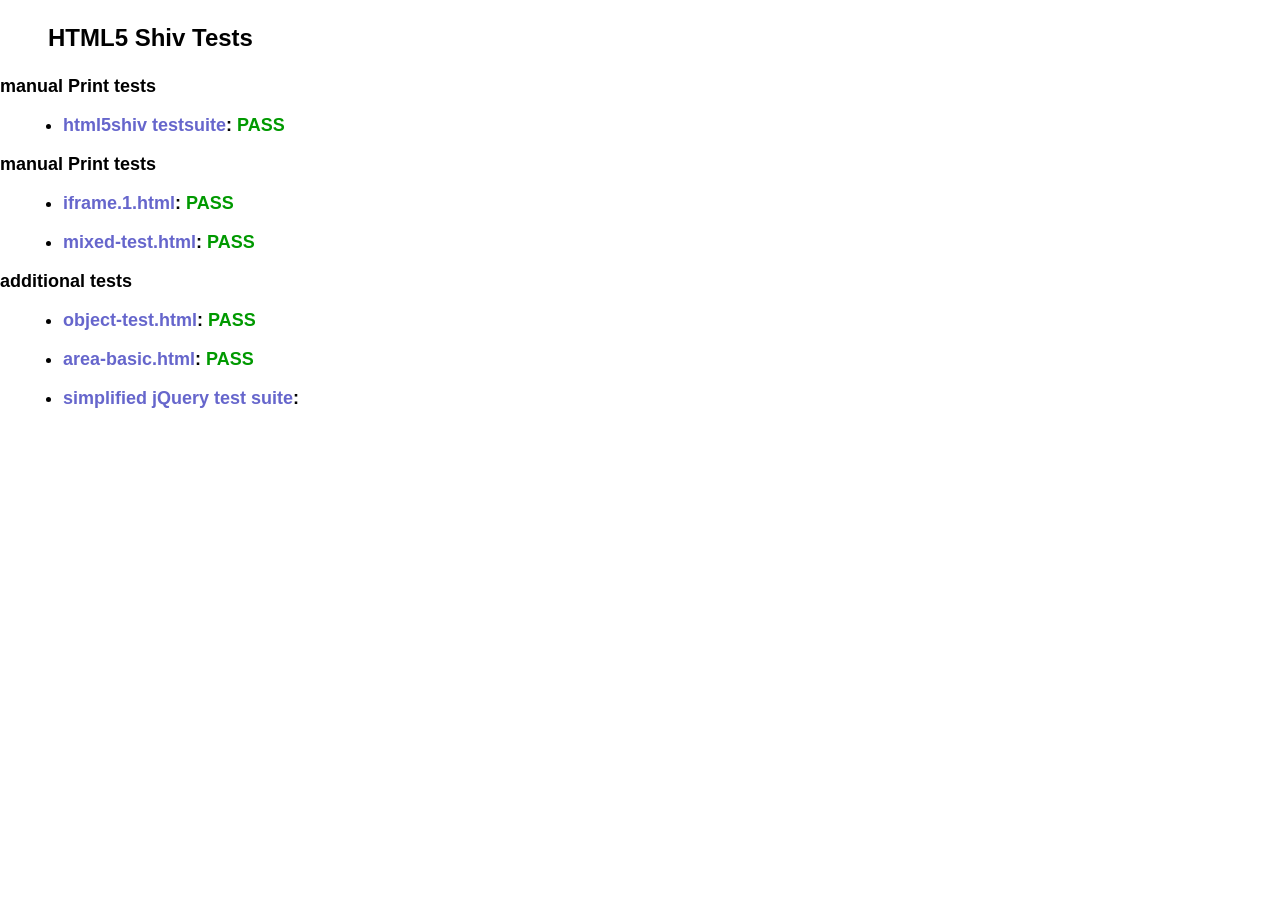
<file: ie/html5shiv/test/index.html>
<!doctype html>
<html>
	<head>
		<meta charset="utf-8">
		<title>IE&lt;9 HTML5 Shiv Tests</title>
		<link rel="stylesheet" href="style.css">
		<script src="../src/html5shiv-printshiv.js"></script>
	</head>
	<body>
		<h1>
			HTML5 Shiv Tests
		</h1>
		<h2>manual Print tests</h2>
		<ul>
			<li>
				<a href="html5shiv.html">html5shiv testsuite</a>: <span class="pass">PASS</span>
			</li>
			
		</ul>
		<h2>manual Print tests</h2>
		<ul>
			<li>
				<a href="iframe.1.html">iframe.1.html</a>: <span class="pass">PASS</span>
			</li>
			<li>
				<a href="mixed-test.html">mixed-test.html</a>: <span class="pass">PASS</span>
			</li>
			
		</ul>
		<h2>additional tests</h2>
		<ul>
			
			<li>
				<a href="object-test.html">object-test.html</a>: <span class="pass">PASS</span>
			</li>
			
			<li>
				<a href="highcharts/area-basic.html">area-basic.html</a>: <span class="pass">PASS</span>
			</li>
			<li>
				<a href="jquery-1.7.1/index.html">simplified jQuery test suite</a>:
			</li>
		</ul>
	<body>
</html>
</file>
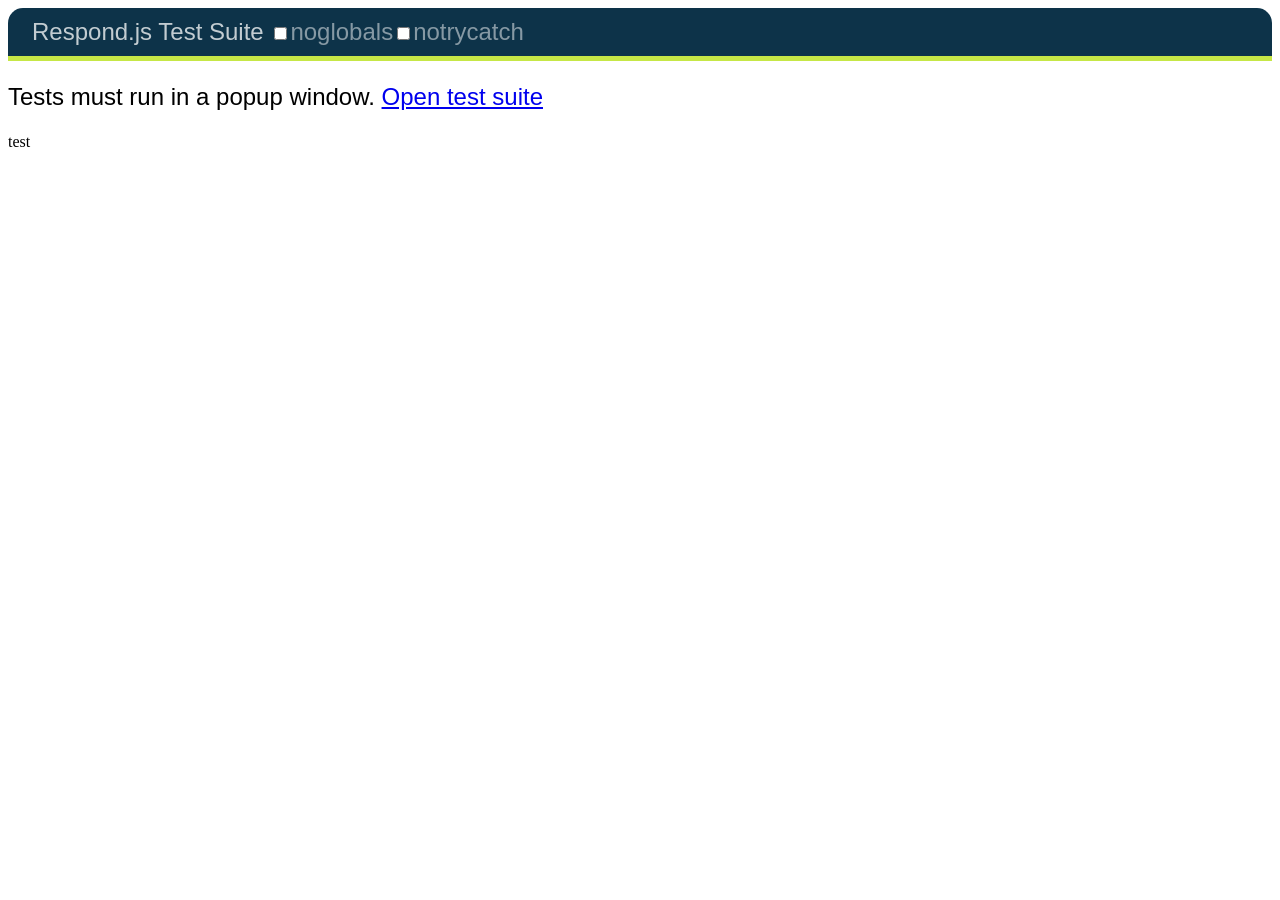
<file: ie/respond/test/unit/index.html>
<!DOCTYPE html>
<html>
<head>
	<meta charset="utf-8" />
	<title>Respond.js Test Suite</title>
	<link rel="stylesheet" href="qunit/qunit.css" media="screen">
	<script src="qunit/qunit.js"></script>
	<link href="test.css" rel="stylesheet" />
	<link href="test2.css" media="screen and (min-width: 950px)" rel="stylesheet" />
	<link href="test3.css" media="screen and (min-width: 68.75em)" rel="stylesheet" />
	<script src="../../dest/respond.src.js"></script>
	<script src="tests.js"></script>

</head>
<body>
	<h1 id="qunit-header">Respond.js Test Suite</h1>
	<h2 id="qunit-banner"></h2>
	<div id="qunit-testrunner-toolbar"></div>
	<h2 id="qunit-userAgent"></h2>
	<ol id="qunit-tests"></ol>
	
	<!-- tests must run in new window -->
	<div id="launcher"></div>
	
	<!-- elem for applying css via queries -->
	<div id="testelem" class="foo">test</div>
	
</body>
</html>
</file>
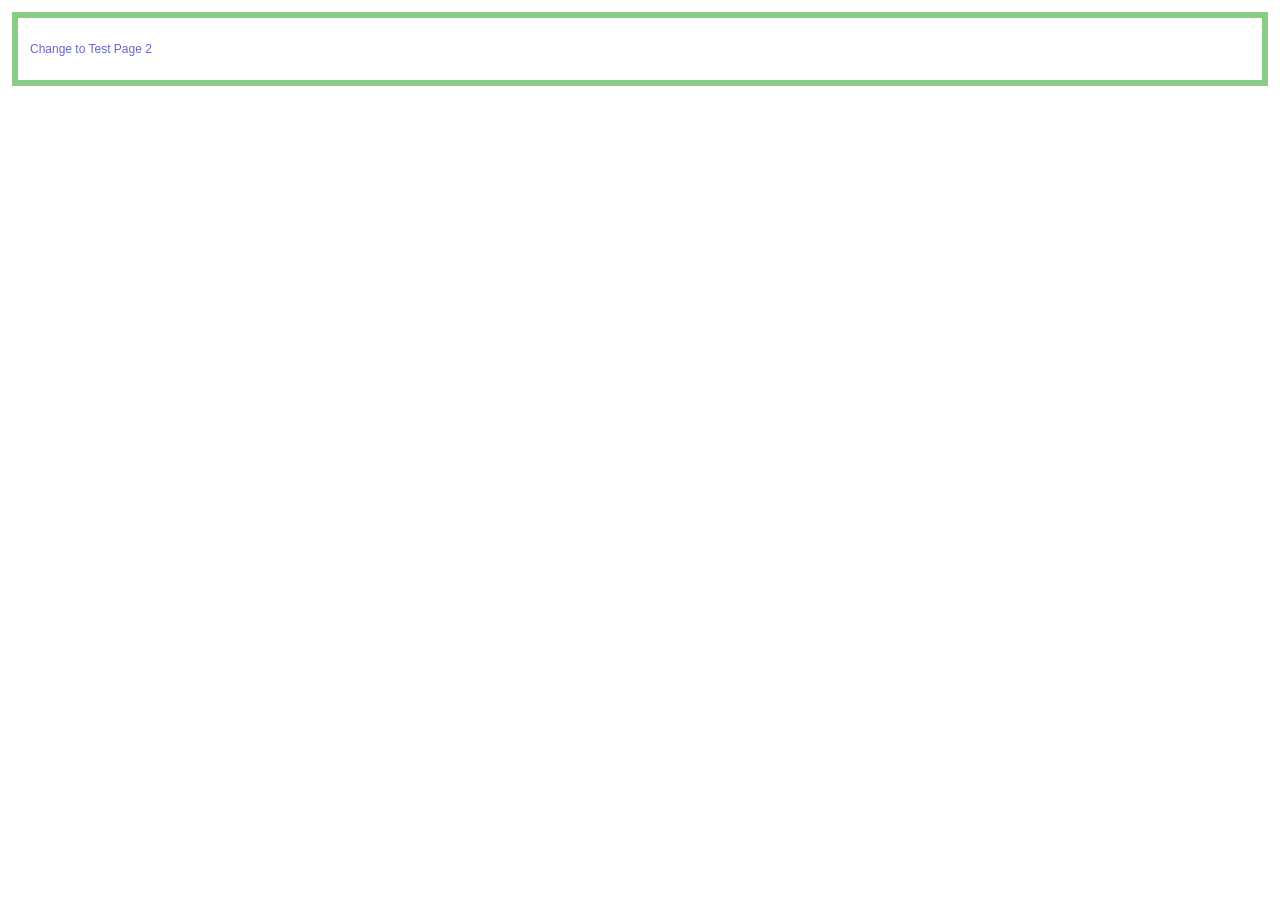
<file: ie/html5shiv/test/iframe.1-1.html>
<!doctype html>
<html>
	<head>
		<meta charset="utf-8">
		<title>Test 1</title>
		<link rel="stylesheet" href="style.css">
		<script src="../src/html5shiv-printshiv.js"></script>
	</head>
	<body>
		<section>
			<p><a href="iframe.1-2.html">Change to Test Page 2</a></p>
		</section>
	</body>
</html>
</file>
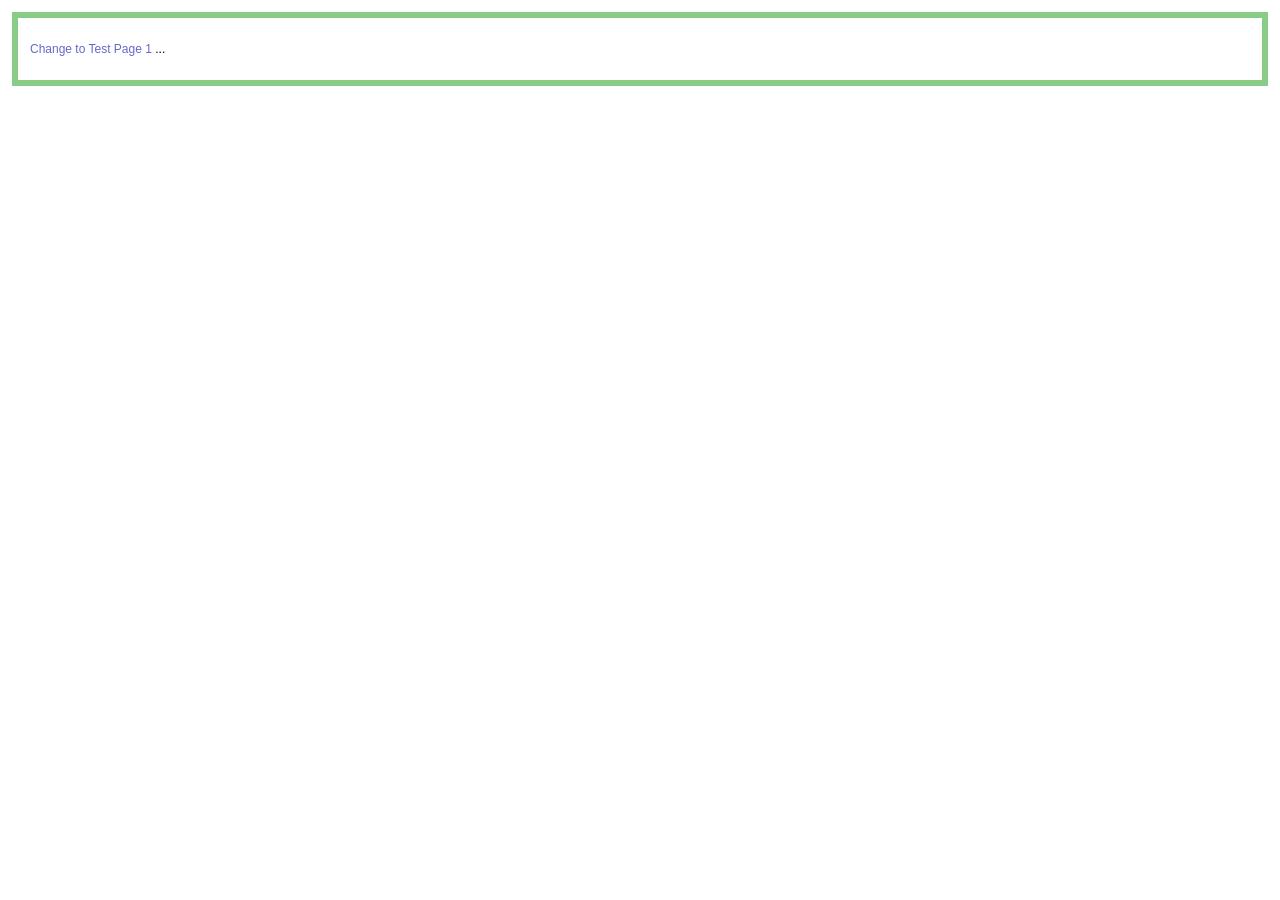
<file: ie/html5shiv/test/iframe.1-2.html>
<!doctype html>
<html>
	<head>
		<meta charset="utf-8">
		<title>Test 2</title>
		<link rel="stylesheet" href="style.css">
		<script src="../src/html5shiv-printshiv.js"></script>
	<body>
		<section>
			<p><a href="iframe.1-1.html">Change to Test Page 1</a> <span contenteditable>...</span></p>
		</section>
	</body>
</html>
</file>
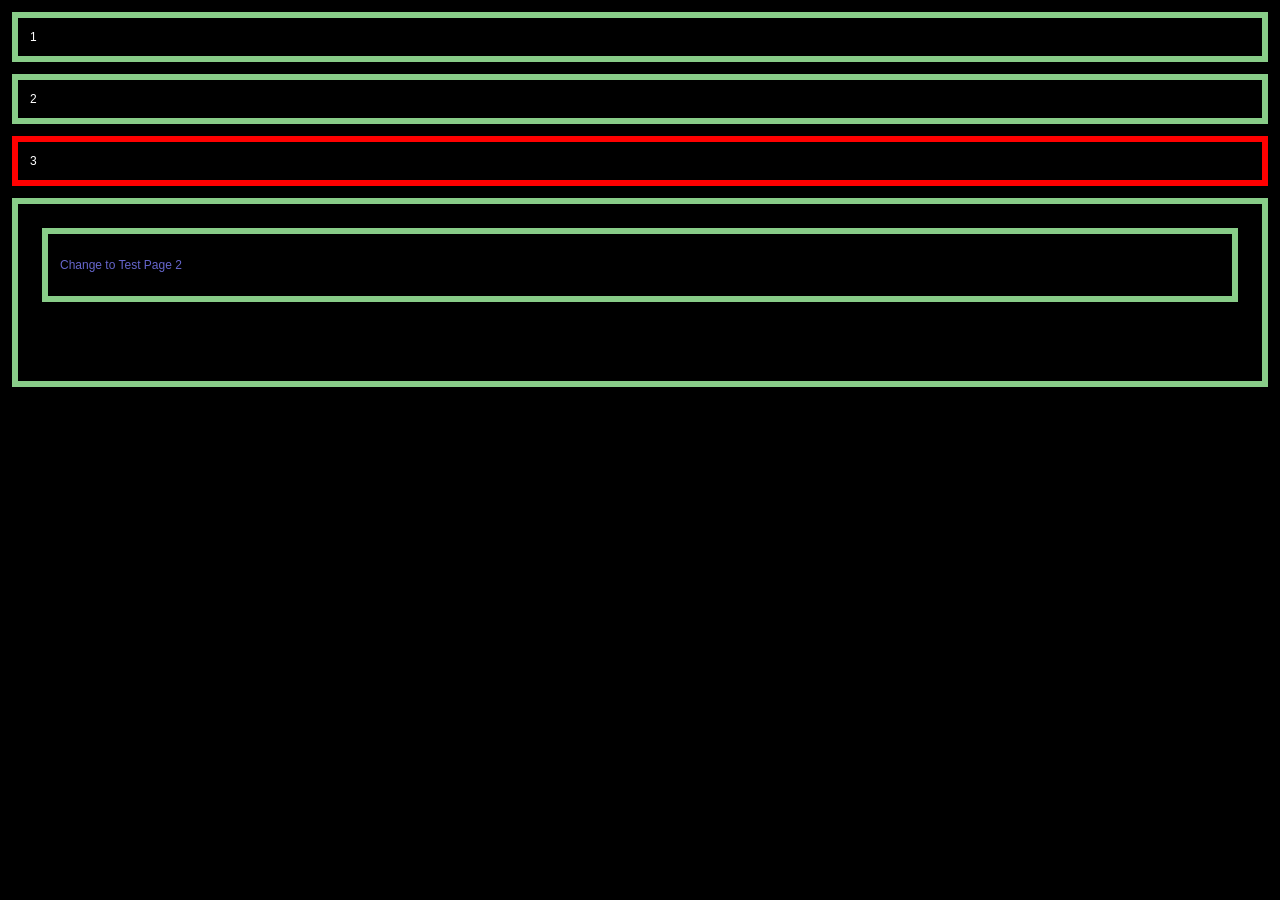
<file: ie/html5shiv/test/iframe.1.html>
<!doctype html>
<html>
	<head>
		<meta charset="utf-8">
		<title>HTML5Shiv</title>
		<link rel="stylesheet" href="style.css">
		<style>
			body {
				color: #fff;
				background: url(data/body-crash.jpg);
			}
		</style>
		<script src="../src/html5shiv-printshiv.js"></script>
		<script src="//use.typekit.com/fbz1vwc.js"></script>
		<script>
			Typekit.load();
		</script>
	</head>
	<body>
		<section>1</section>
		<section>2</section>
		<section style="border-color: red;">3</section>
		<section>
			<iframe src="iframe.1-1.html" style="width:100%;height:100%;" frameborder="0"></iframe>
		</section>
	</body>
</html>
</file>
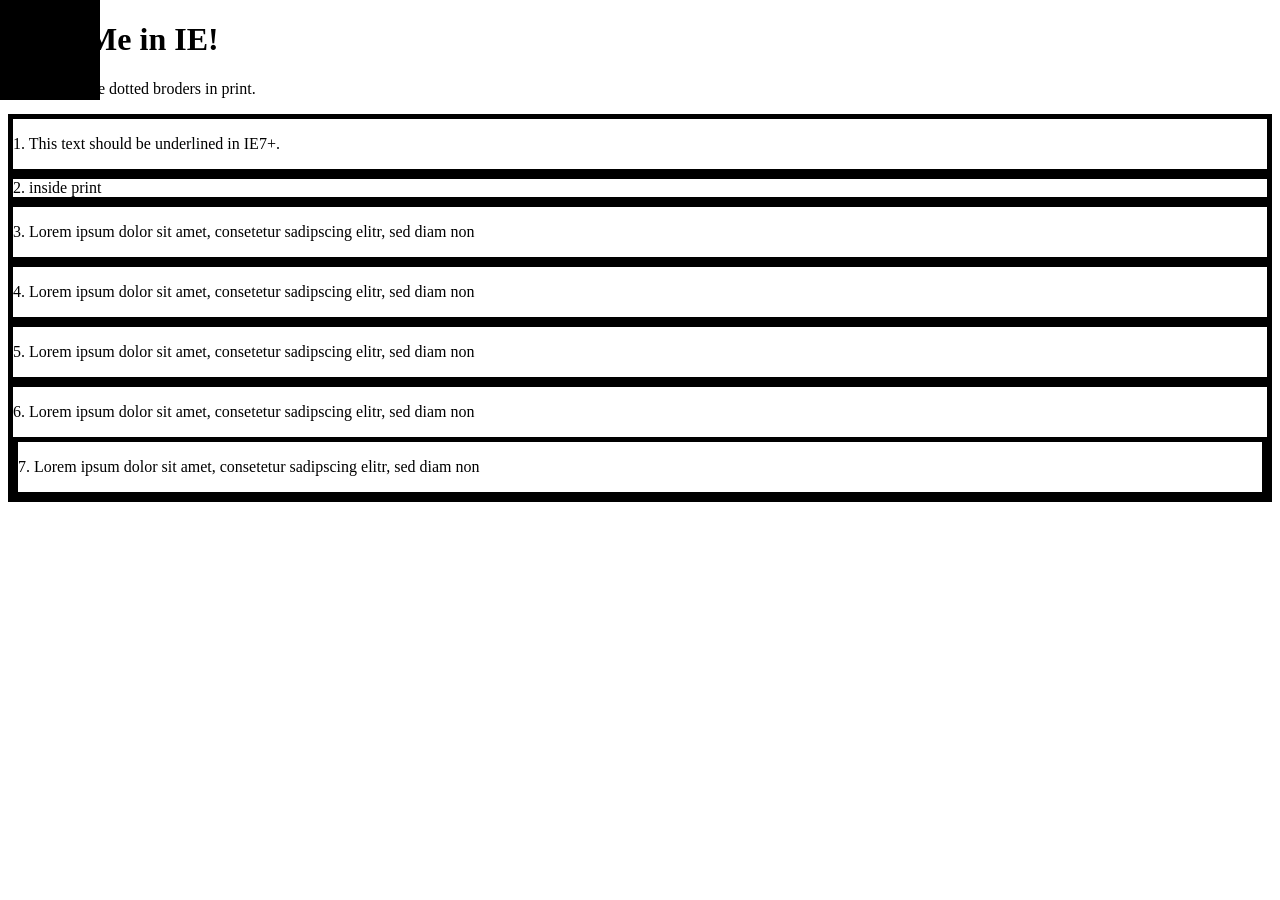
<file: ie/html5shiv/test/mixed-test.html>
<!doctype html>
<html>
	<head>
		<meta charset="utf-8">
		<title>IEPP Test Suite</title>
		<link rel="stylesheet" href="data/inline-mixed-media.css">
		<link rel="stylesheet" href="data/inline-print-media.css">
		<link rel="stylesheet" href="data/print.css" media="print">
		<link rel="stylesheet" href="data/screen.css" media="screen, projection">
		<link rel="stylesheet" href="data/print-styles.css" media="print">
		<style>
			body {
				background: url(data/body-crash.jpg) no-repeat;
			}
		</style>
		<style>
			form {
				margin: 0;
			}
			article#inline-print {
				border: 5px solid #000;
			}
			section div article {
				border: 5px solid #000;
			}
			section[data-article="article"] {
				border: 5px solid #000;
			}
		</style>
		<style media="print">
			article#inline-print {
				border: 5px dotted #000;
			}
			section div article {
				border: 5px dotted #000;
			}
			section[data-article="article"] {
				border: 5px dotted #000;
			}
			p+article {
				text-decoration: underline;
			}
		</style>
		<script src="../src/html5shiv-printshiv.js"></script>
		
		<script src="//use.typekit.com/fbz1vwc.js"></script>
		<script>
			Typekit.load();
		</script>
	</head>
	<body id="print-body-id" class="print-body-class">
		<h1>
			Print Me in IE!
		</h1>
		<p>You should see dotted broders in print.</p>
		<article class="inline-mixed-media">
			<p>
				1. This text should be underlined in IE7+.
			</p>
		</article>
		<article class="inline-print-media">
			<form action="/test/ test">
				<div class="inside-of-form">2. inside print</div>
			</form>
		</article>
		<article class="print">
			<p>
				3. Lorem ipsum dolor sit amet, consetetur sadipscing elitr,  sed diam non
			</p>
		</article>
		<div class="print-styles">
			<article>
				<p>
					4. Lorem ipsum dolor sit amet, consetetur sadipscing elitr,  sed diam non
				</p>
			</article>
		</div>
		<article class="print-styles-print">
			<p>
				5. Lorem ipsum dolor sit amet, consetetur sadipscing elitr,  sed diam non
			</p>
		</article>
		<section>
			<div data-article="article">
				<article>
					<p>
						6. Lorem ipsum dolor sit amet, consetetur sadipscing elitr,  sed diam non
					</p>

					<section data-article="article">
						<p>
							7. Lorem ipsum dolor sit amet, consetetur sadipscing elitr,  sed diam non
						</p>
					</section>
				</article>
			</div>
		</section>
	</body>
</html>
</file>
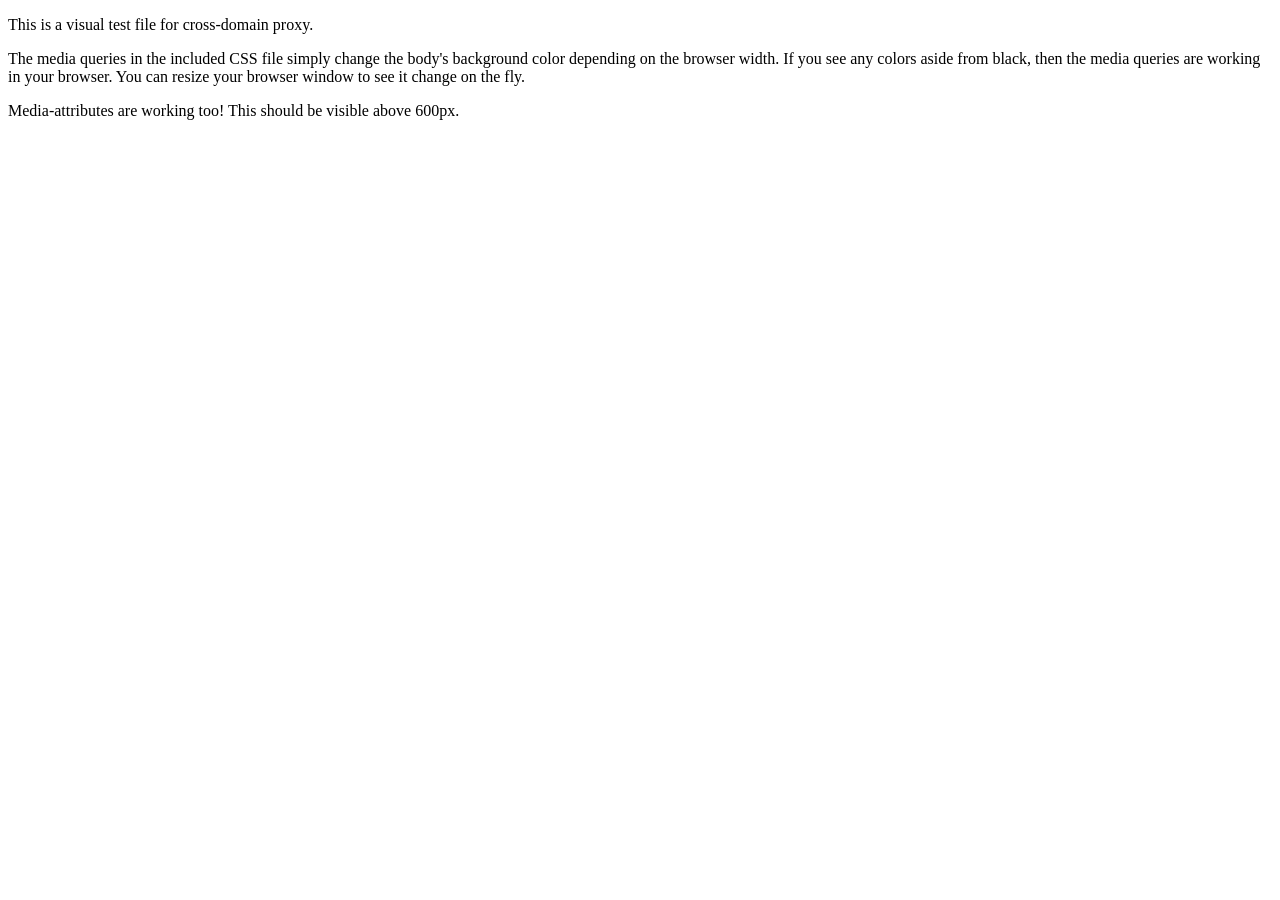
<file: ie/respond/cross-domain/example.html>
<!DOCTYPE html>
<html>
<head>
	<meta charset="utf-8" />
	<title>Respond JS Test Page</title>
	<link href="https://rawgithub.com/scottjehl/Respond/master/test/test.css" rel="stylesheet"/>
	<link href="https://rawgithub.com/scottjehl/Respond/master/test/test2.css" media="screen and (min-width: 600px)" rel="stylesheet"/>
	<script src="../dest/respond.src.js"></script>
	
	<!-- Respond.js proxy on external server -->
	<link href="https://rawgithub.com/scottjehl/Respond/master/cross-domain/respond-proxy.html" id="respond-proxy" rel="respond-proxy" />
	<link href="respond.proxy.gif" id="respond-redirect" rel="respond-redirect" />
	<script src="respond.proxy.js"></script>
</head> 
<body>
	<p>This is a visual test file for cross-domain proxy.</p>

	<p>The media queries in the included CSS file simply change the body's background color depending on the browser width. If you see any colors aside from black, then the media queries are working in your browser. You can resize your browser window to see it change on the fly.</p>


	<p id="attribute-test">Media-attributes are working too! This should be visible above 600px.</p>

</body>
</html>
</file>
<file: ie/html5shiv/test/style.css>
@import url(style.all.css);
@import url(style.print.css);
</file>
<file: ie/respond/test/unit/test.css>
.launcher #qunit-testrunner-toolbar,
.launcher #qunit-userAgent,
.launcher #qunit-tests,
.launcher #qunit-testresult {
	display: none;
}
.launcher #launcher {

	font: 1.5em/1 bold Helvetica, sans-serif;
}

#testelem {
	width: 50px;
	overflow: hidden;
	display: block;
}

/* a style like this should never apply in IE. If it does, tests will fail */
@media screen and (view-mode: minimized) {
	#testelem {
		width: 10px !important;
	}
}

/*styles for 480px and up - media type purposely left out here to test that in the process */
@media (min-width: 480px) {
	#testelem {
		width: 150px;
	}
	#testelem[class=foo] {
		height: 200px;
	}
}

/*styles for 500px and under*/
@media screen and (max-width: 460px) {
	#testelem {
		height: 150px;
	}
}

/* testing em unit support - 33em should be 528px and 35em should be 560px in IE with default font settings */
@media screen and (min-width: 33em) and (max-width: 38em) {
	#testelem {
		width: 75px;
	}
}



/*styles for 620px and up */
@media only screen and (min-width: 620px) {
	#testelem {
		width: 250px;
	}
}


/*styles for 760px and up */
@media only print, only screen and (min-width: 760px) {
	#testelem {
		width: 350px;
	}
}


/*styles for print that shouldn't apply */
@media only print and (min-width: 800px) {
	#testelem {
		width: 500px;
	}
}
</file>
<file: ie/respond/test/unit/test2.css>
/* this stylesheet was referenced via a link that had a media attr defined
it should only apply on window > 950px */
#testelem {
	width: 16px;
}
</file>
<file: ie/respond/test/unit/test3.css>
/* this stylesheet was referenced via a link that had a media attr defined
it should only apply on screen > 87.5em (1400px) */
#testelem {
	width: 25px;
}
</file>
<file: ie/html5shiv/test/data/inline-mixed-media.css>
@media screen, handheld {
	article.inline-mixed-media {
		border: 5px solid #000;
	}
}

@media print  {
	article.inline-mixed-media {
		border: 5px dotted #000;
	}
}
</file>
<file: ie/html5shiv/test/data/inline-print-media.css>
.inline-print-media form {
	border: 5px solid #000;
}
@media print  {
	.inline-print-media form {
		border: 5px dotted #000;
	}
}
</file>
<file: ie/html5shiv/test/data/print.css>
article.print {
	border: 5px dotted #000;
}
</file>
<file: ie/html5shiv/test/data/screen.css>
article.print {
	border: 5px solid #000;
}
.print-styles article {
	border: 5px solid #000;
}
article.print-styles-print {
	border: 5px solid #000;
}
</file>
<file: ie/html5shiv/test/data/print-styles.css>
.print-styles article {
	border: 5px dotted #000;
}
@media print {
	article.print-styles-print {
		border: 5px dotted #000;
	}
}
</file>
<file: ie/respond/test/unit/qunit/qunit.css>
/**
 * QUnit v1.3.0pre - A JavaScript Unit Testing Framework
 *
 * http://docs.jquery.com/QUnit
 *
 * Copyright (c) 2011 John Resig, Jörn Zaefferer
 * Dual licensed under the MIT (MIT-LICENSE.txt)
 * or GPL (GPL-LICENSE.txt) licenses.
 */

/** Font Family and Sizes */

#qunit-tests, #qunit-header, #qunit-banner, #qunit-testrunner-toolbar, #qunit-userAgent, #qunit-testresult {
	font-family: "Helvetica Neue Light", "HelveticaNeue-Light", "Helvetica Neue", Calibri, Helvetica, Arial, sans-serif;
}

#qunit-testrunner-toolbar, #qunit-userAgent, #qunit-testresult, #qunit-tests li { font-size: small; }
#qunit-tests { font-size: smaller; }


/** Resets */

#qunit-tests, #qunit-tests ol, #qunit-header, #qunit-banner, #qunit-userAgent, #qunit-testresult {
	margin: 0;
	padding: 0;
}


/** Header */

#qunit-header {
	padding: 0.5em 0 0.5em 1em;

	color: #8699a4;
	background-color: #0d3349;

	font-size: 1.5em;
	line-height: 1em;
	font-weight: normal;

	border-radius: 15px 15px 0 0;
	-moz-border-radius: 15px 15px 0 0;
	-webkit-border-top-right-radius: 15px;
	-webkit-border-top-left-radius: 15px;
}

#qunit-header a {
	text-decoration: none;
	color: #c2ccd1;
}

#qunit-header a:hover,
#qunit-header a:focus {
	color: #fff;
}

#qunit-banner {
	height: 5px;
}

#qunit-testrunner-toolbar {
	padding: 0.5em 0 0.5em 2em;
	color: #5E740B;
	background-color: #eee;
}

#qunit-userAgent {
	padding: 0.5em 0 0.5em 2.5em;
	background-color: #2b81af;
	color: #fff;
	text-shadow: rgba(0, 0, 0, 0.5) 2px 2px 1px;
}


/** Tests: Pass/Fail */

#qunit-tests {
	list-style-position: inside;
}

#qunit-tests li {
	padding: 0.4em 0.5em 0.4em 2.5em;
	border-bottom: 1px solid #fff;
	list-style-position: inside;
}

#qunit-tests.hidepass li.pass, #qunit-tests.hidepass li.running  {
	display: none;
}

#qunit-tests li strong {
	cursor: pointer;
}

#qunit-tests li a {
	padding: 0.5em;
	color: #c2ccd1;
	text-decoration: none;
}
#qunit-tests li a:hover,
#qunit-tests li a:focus {
	color: #000;
}

#qunit-tests ol {
	margin-top: 0.5em;
	padding: 0.5em;

	background-color: #fff;

	border-radius: 15px;
	-moz-border-radius: 15px;
	-webkit-border-radius: 15px;

	box-shadow: inset 0px 2px 13px #999;
	-moz-box-shadow: inset 0px 2px 13px #999;
	-webkit-box-shadow: inset 0px 2px 13px #999;
}

#qunit-tests table {
	border-collapse: collapse;
	margin-top: .2em;
}

#qunit-tests th {
	text-align: right;
	vertical-align: top;
	padding: 0 .5em 0 0;
}

#qunit-tests td {
	vertical-align: top;
}

#qunit-tests pre {
	margin: 0;
	white-space: pre-wrap;
	word-wrap: break-word;
}

#qunit-tests del {
	background-color: #e0f2be;
	color: #374e0c;
	text-decoration: none;
}

#qunit-tests ins {
	background-color: #ffcaca;
	color: #500;
	text-decoration: none;
}

/*** Test Counts */

#qunit-tests b.counts                       { color: black; }
#qunit-tests b.passed                       { color: #5E740B; }
#qunit-tests b.failed                       { color: #710909; }

#qunit-tests li li {
	margin: 0.5em;
	padding: 0.4em 0.5em 0.4em 0.5em;
	background-color: #fff;
	border-bottom: none;
	list-style-position: inside;
}

/*** Passing Styles */

#qunit-tests li li.pass {
	color: #5E740B;
	background-color: #fff;
	border-left: 26px solid #C6E746;
}

#qunit-tests .pass                          { color: #528CE0; background-color: #D2E0E6; }
#qunit-tests .pass .test-name               { color: #366097; }

#qunit-tests .pass .test-actual,
#qunit-tests .pass .test-expected           { color: #999999; }

#qunit-banner.qunit-pass                    { background-color: #C6E746; }

/*** Failing Styles */

#qunit-tests li li.fail {
	color: #710909;
	background-color: #fff;
	border-left: 26px solid #EE5757;
	white-space: pre;
}

#qunit-tests > li:last-child {
	border-radius: 0 0 15px 15px;
	-moz-border-radius: 0 0 15px 15px;
	-webkit-border-bottom-right-radius: 15px;
	-webkit-border-bottom-left-radius: 15px;
}

#qunit-tests .fail                          { color: #000000; background-color: #EE5757; }
#qunit-tests .fail .test-name,
#qunit-tests .fail .module-name             { color: #000000; }

#qunit-tests .fail .test-actual             { color: #EE5757; }
#qunit-tests .fail .test-expected           { color: green;   }

#qunit-banner.qunit-fail                    { background-color: #EE5757; }


/** Result */

#qunit-testresult {
	padding: 0.5em 0.5em 0.5em 2.5em;

	color: #2b81af;
	background-color: #D2E0E6;

	border-bottom: 1px solid white;
}

/** Fixture */

#qunit-fixture {
	position: absolute;
	top: -10000px;
	left: -10000px;
}
</file>
